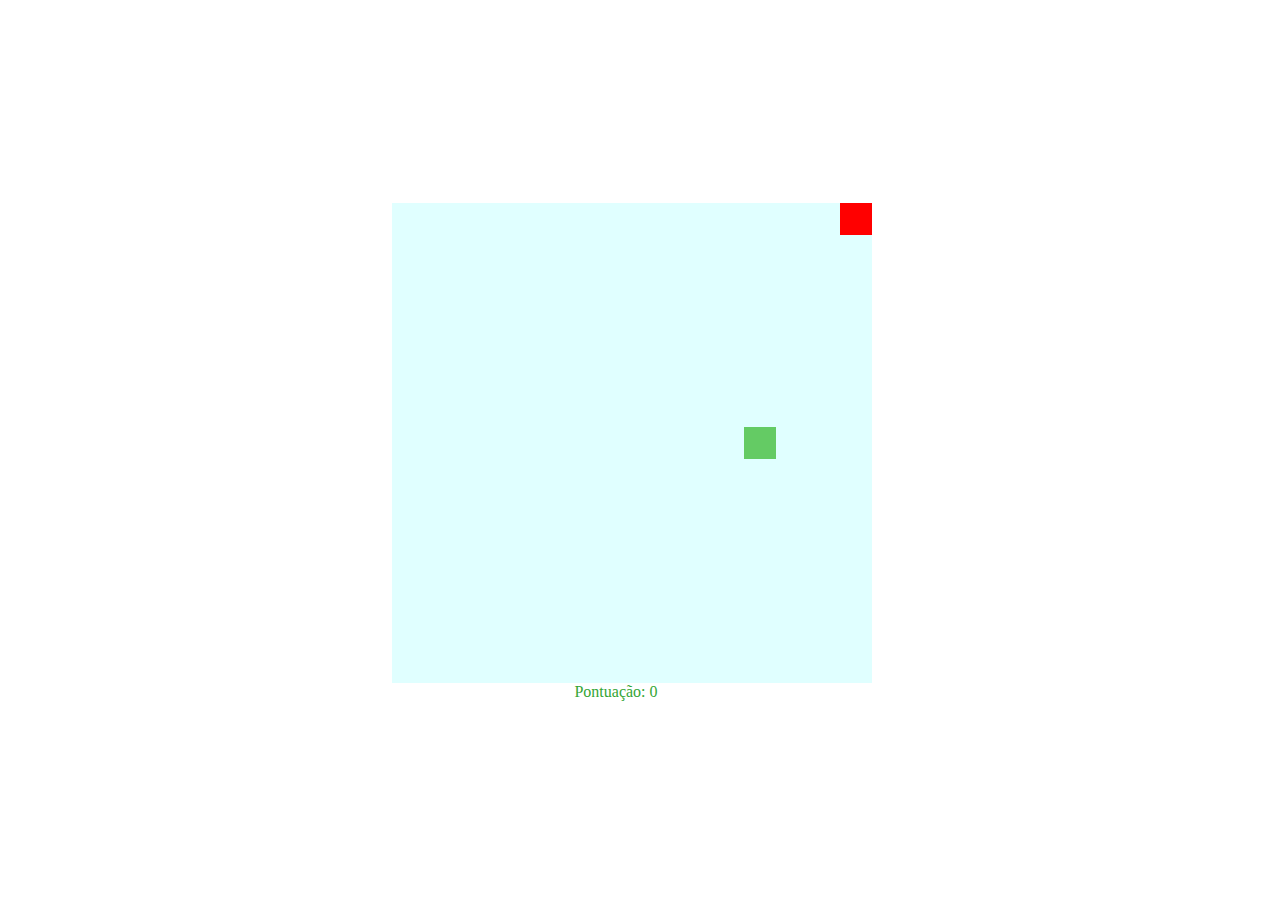
<file: snake game/index.html>
<!DOCTYPE html>
<html lang="en">
<head>
    <meta charset="UTF-8">
    <meta http-equiv="X-UA-Compatible" content="IE=edge">
    <meta name="viewport" content="width=device-width, initial-scale=1.0">
    <link rel="stylesheet" href="stylesheet.css">
    <script defer src="script.js"></script>
    <title>Snake game</title>
</head>
<body>
    <canvas id="snake" width="512" height="512"></canvas>
    <div id="pontuacao">0</div>
</body>
</html>
</file>
<file: snake game/stylesheet.css>
body{
    height: 95vh;
    width: 95vw;
    display: flex;
    flex-direction: column;
    justify-content: center;
    align-items: center;
    background-color:white;
    color: rgb(52, 165, 52);
}
</file>
